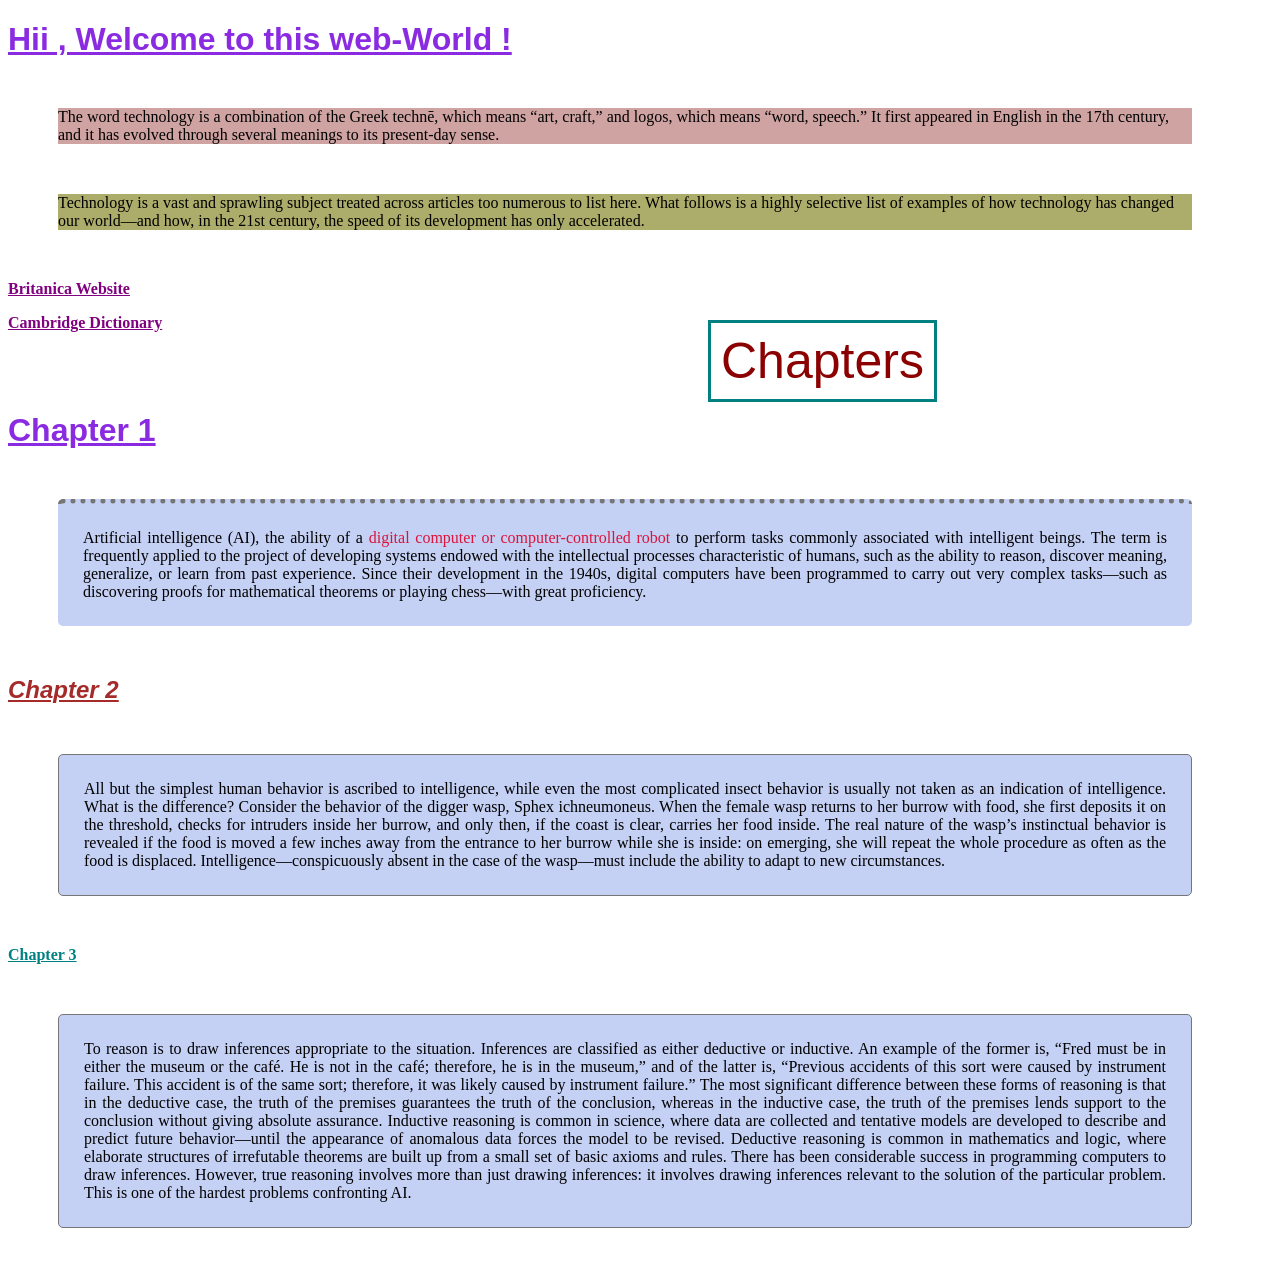
<file: demo1.html>
<!DOCTYPE html>
<html lang="en">
<head>
    <meta charset="UTF-8">
    <meta name="viewport" content="width=device-width, initial-scale=1.0">
    <title>Document</title>
    <link rel = "stylesheet" href = "demo1.css">
</head>
<body>
    <h1>Hii , Welcome to this web-World !</h1>
    <p class="first">The word technology is a combination of the Greek technē, which means “art, craft,” and logos, which means “word, speech.” It first appeared in English in the 17th century, and it has evolved through several meanings to its present-day sense. </p>
    <p class="second">Technology is a vast and sprawling subject treated across articles too numerous to list here. What follows is a highly selective list of examples of how technology has changed our world—and how, in the 21st century, the speed of its development has only accelerated.</p>
    <p><a href="https://www.britannica.com/technology/technology"><b>Britanica Website</b></a>
    </p>
    <a href="https://dictionary.cambridge.org/dictionary/english/technology"><b>Cambridge Dictionary</b></a>
    <br>
    <div>
        <h>Chapters</h>
        <h1>Chapter 1</h1>
        <p class="name1">Artificial intelligence (AI), the ability of a <span class = "word">digital computer or computer-controlled robot</span> to perform tasks commonly associated with intelligent beings. The term is frequently applied to the project of developing systems endowed with the intellectual processes characteristic of humans, such as the ability to reason, discover meaning, generalize, or learn from past experience. Since their development in the 1940s, digital computers have been programmed to carry out very complex tasks—such as discovering proofs for mathematical theorems or playing chess—with great proficiency. </p>
    </div>
    <div>
        <h2>Chapter 2</h2>
        <p class="name">All but the simplest human behavior is ascribed to intelligence, while even the most complicated insect behavior is usually not taken as an indication of intelligence. What is the difference? Consider the behavior of the digger wasp, Sphex ichneumoneus. When the female wasp returns to her burrow with food, she first deposits it on the threshold, checks for intruders inside her burrow, and only then, if the coast is clear, carries her food inside. The real nature of the wasp’s instinctual behavior is revealed if the food is moved a few inches away from the entrance to her burrow while she is inside: on emerging, she will repeat the whole procedure as often as the food is displaced. Intelligence—conspicuously absent in the case of the wasp—must include the ability to adapt to new circumstances. </p>
    </div>
    <div>
        <h3>Chapter 3</h3>
        <p class="name">To reason is to draw inferences appropriate to the situation. Inferences are classified as either deductive or inductive. An example of the former is, “Fred must be in either the museum or the café. He is not in the café; therefore, he is in the museum,” and of the latter is, “Previous accidents of this sort were caused by instrument failure. This accident is of the same sort; therefore, it was likely caused by instrument failure.” The most significant difference between these forms of reasoning is that in the deductive case, the truth of the premises guarantees the truth of the conclusion, whereas in the inductive case, the truth of the premises lends support to the conclusion without giving absolute assurance. Inductive reasoning is common in science, where data are collected and tentative models are developed to describe and predict future behavior—until the appearance of anomalous data forces the model to be revised. Deductive reasoning is common in mathematics and logic, where elaborate structures of irrefutable theorems are built up from a small set of basic axioms and rules.

There has been considerable success in programming computers to draw inferences. However, true reasoning involves more than just drawing inferences: it involves drawing inferences relevant to the solution of the particular problem. This is one of the hardest problems confronting AI.</p>
    </div>
</body>
</html>
</file>
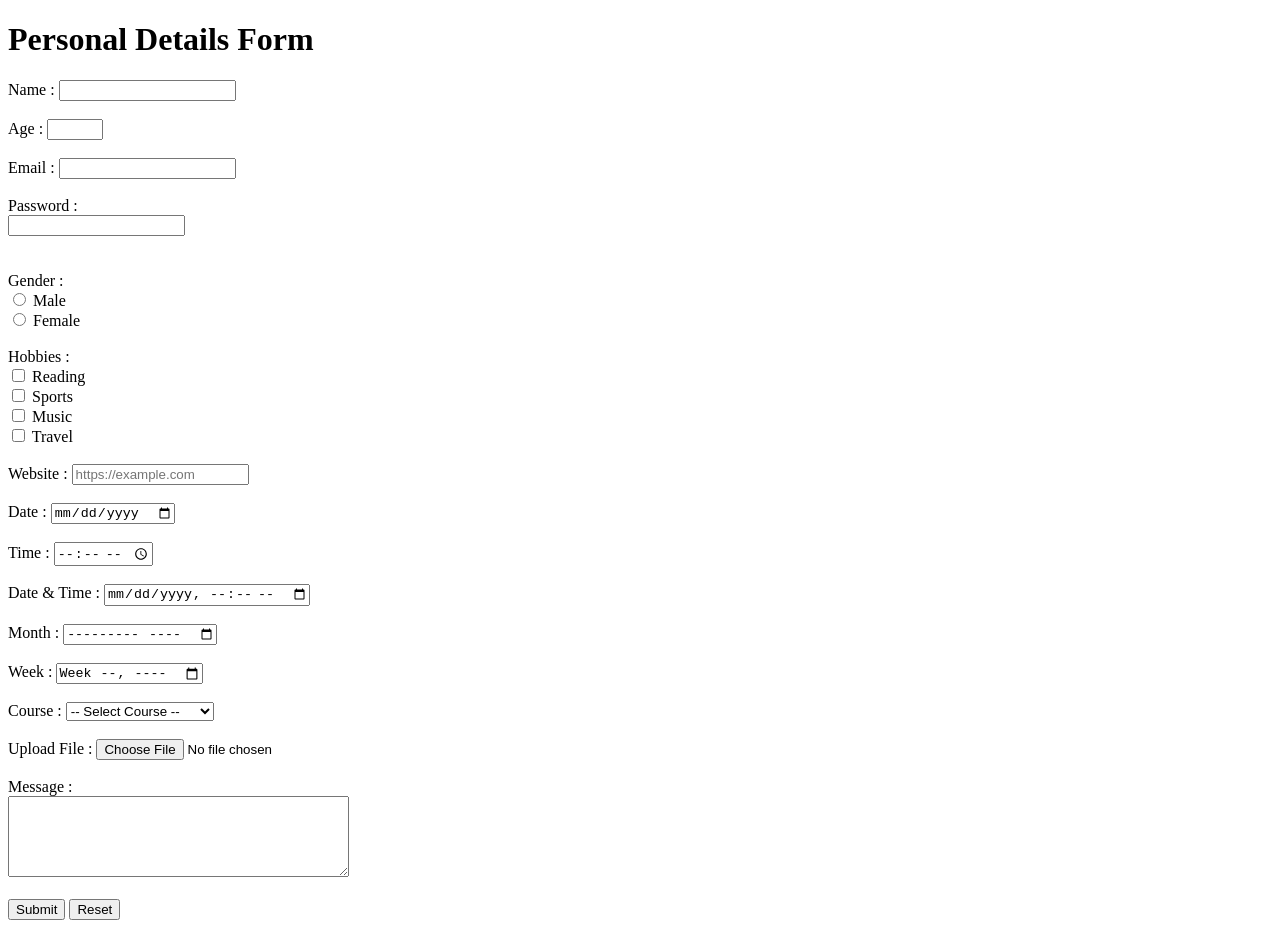
<file: Form.html>
<!DOCTYPE html>
<html lang="en">
<head>
    <meta charset="UTF-8">
    <meta name="viewport" content="width=device-width, initial-scale=1.0">
    <title>Document</title>
</head>
<body>

    <h1>Personal Details Form</h1>

    <form>

        <!-- 1. NAME -->
        <label>Name :</label>
        <input type="text" required>
        <br><br>

        <!-- 2. AGE -->
        <label>Age :</label>
        <input type="number" min="1" max="120" required>
        <br><br>

        <!-- 3. EMAIL -->
        <label>Email :</label>
        <input type="email" required>
        <br><br>

        <!-- 4. PASSWORD -->
        <label>Password :</label>
        <div class="password-box">
            <input type="password" id="password" required>
            <span id="eyeIcon" class="toggle-eye" onclick="togglePassword()"></span>
        </div>
        <br><br>

        <!-- 5. GENDER -->
        <label>Gender :</label><br>
        <input type="radio" name="gender" value="Male"><label> Male</label><br>
        <input type="radio" name="gender" value="Female"><label> Female</label>
        <br><br>

        <!-- 6. HOBBIES -->
        <label>Hobbies :</label><br>
        <input type="checkbox" value="Reading"><label> Reading</label><br>
        <input type="checkbox" value="Sports"><label> Sports</label><br>
        <input type="checkbox" value="Music"><label> Music</label><br>
        <input type="checkbox" value="Travel"><label> Travel</label>
        <br><br>

        <!-- 7. WEBSITE -->
        <label>Website :</label>
        <input type="url" placeholder="https://example.com">
        <br><br>

        <!-- 8. DATE -->
        <label>Date :</label>
        <input type="date">
        <br><br>

        <!-- 9. TIME -->
        <label>Time :</label>
        <input type="time">
        <br><br>

        <!-- 10. DATE & TIME -->
        <label>Date & Time :</label>
        <input type="datetime-local">
        <br><br>

        <!-- 11. MONTH -->
        <label>Month :</label>
        <input type="month">
        <br><br>

        <!-- 12. WEEK -->
        <label>Week :</label>
        <input type="week">
        <br><br>

        <!-- 13. COURSE -->
        <label>Course :</label>
        <select>
            <option value="">-- Select Course --</option>
            <option>MERN Full Stack</option>
            <option>Python Programming</option>
            <option>C++ Advanced</option>
            <option>Data Structures</option>
            <option>Artificial Intelligence</option>
        </select>
        <br><br>

        <!-- 14. UPLOAD FILE -->
        <label>Upload File :</label>
        <input type="file">
        <br><br>

        <!-- 15. MESSAGE -->
        <label>Message :</label><br>
        <textarea rows="5" cols="40"></textarea>
        <br><br>

        <!-- 16. BUTTONS -->
        <input type="submit" value="Submit">
        <input type="reset" value="Reset">

    </form>

</body>
</html>
</file>
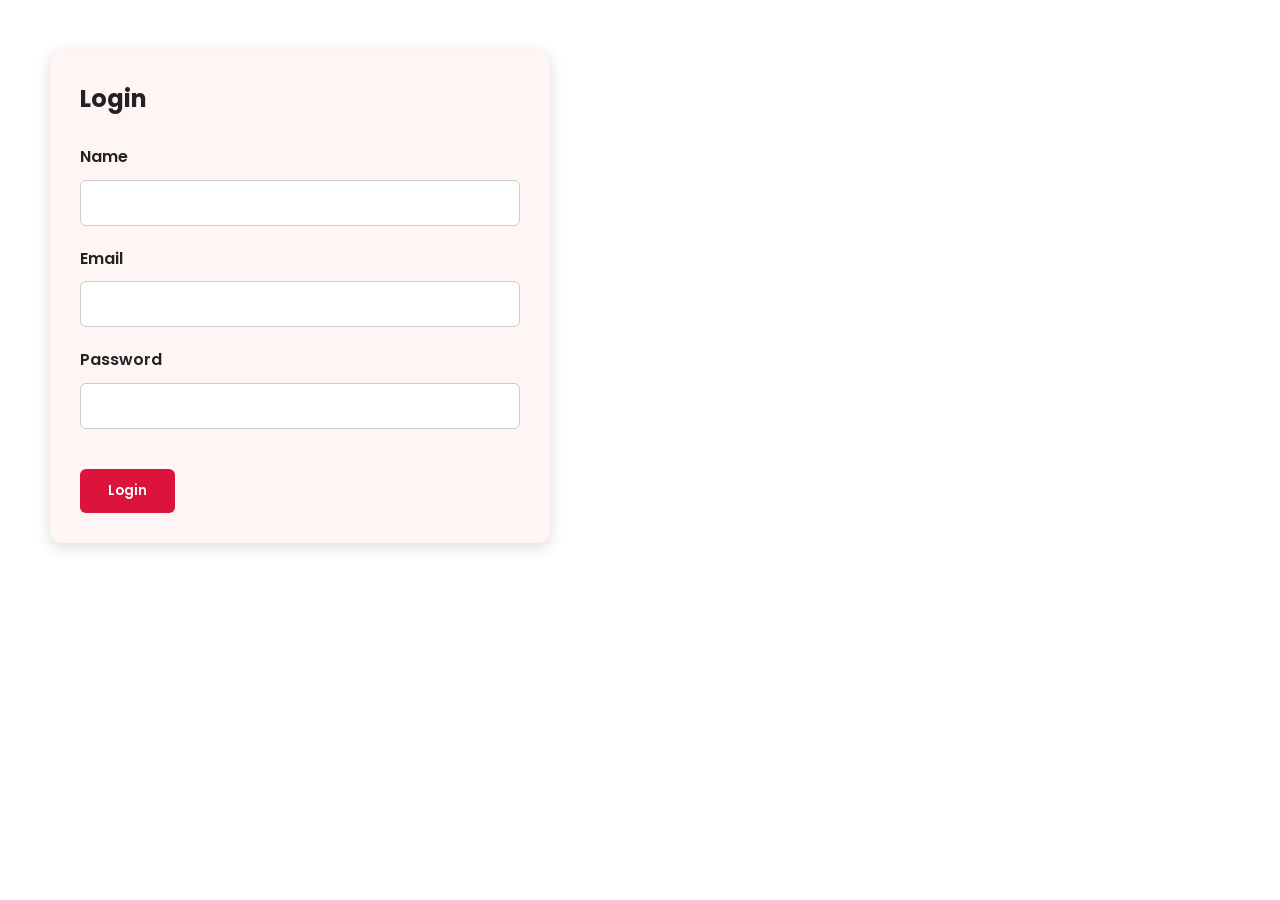
<file: login.html>
<!DOCTYPE html>
<html lang="en">
<head>
  <meta charset="UTF-8"/>
  <meta name="viewport" content="width=device-width, initial-scale=1.0"/>
  <title>Login – MERN LMS</title>

  <link href="https://fonts.googleapis.com/css2?family=Poppins:wght@300;400;600&display=swap" rel="stylesheet">
  <link rel="stylesheet" href="style.css">
</head>
<body>

  <div class="form-container">
    <h2>Login</h2>
    <br>

    <form>

      <label>Name</label>
      <input type="text" required>

      <label>Email</label>
      <input type="email" required>

      <label>Password</label>
      <input type="password" required>

      <button class="btn">Login</button>

    </form>
  </div>

</body>
</html>
</file>
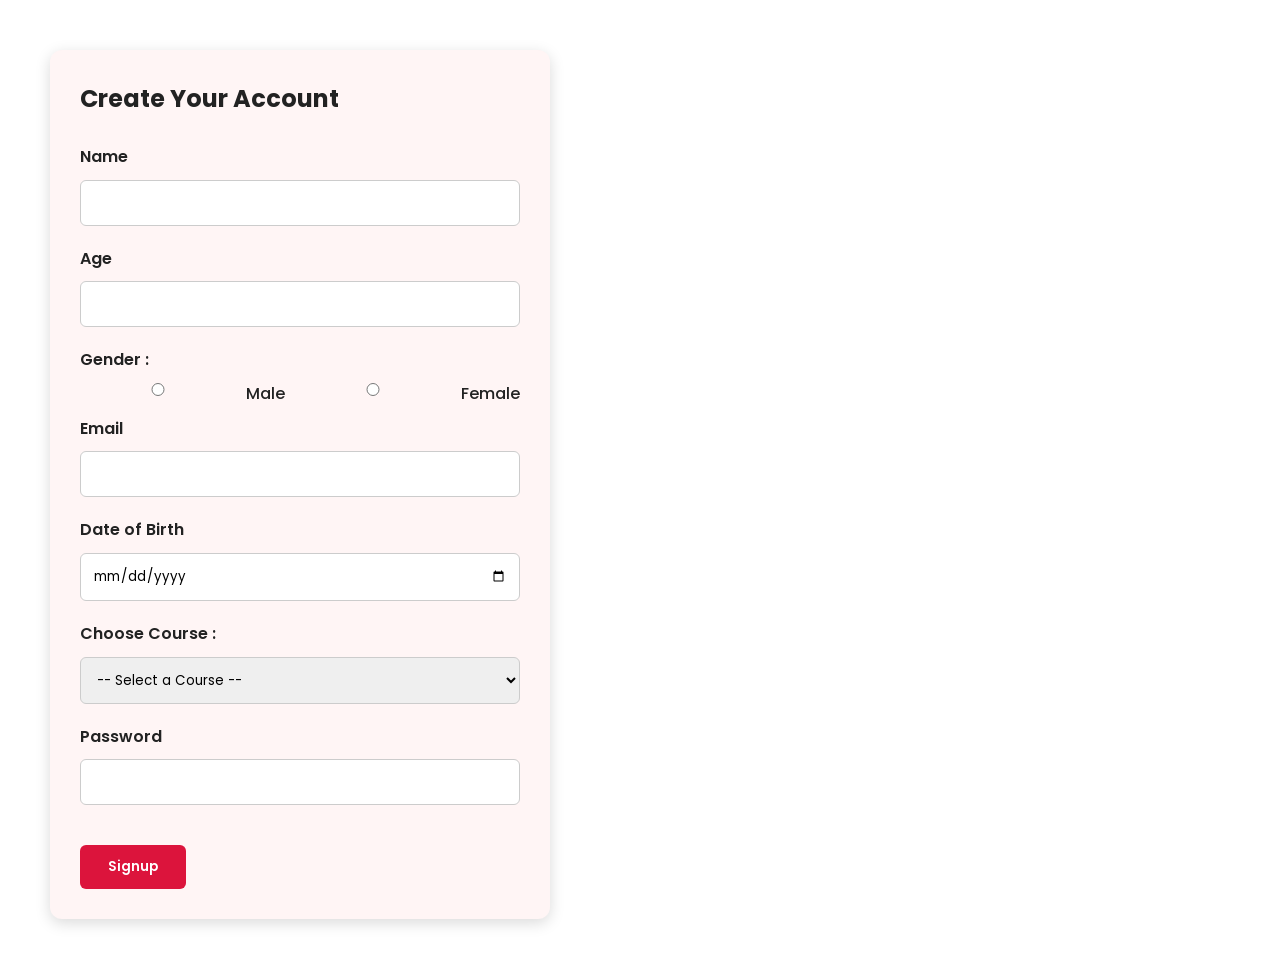
<file: signup.html>
<!DOCTYPE html>
<html lang="en">
<head>
  <meta charset="UTF-8"/>
  <meta name="viewport" content="width=device-width, initial-scale=1.0"/>
  <title>Signup – MERN LMS</title>

  <link href="https://fonts.googleapis.com/css2?family=Poppins:wght@300;400;600&display=swap" rel="stylesheet">
  <link rel="stylesheet" href="style.css">
</head>
<body>

  <div class="form-container">
    <h2>Create Your Account</h2>
    <br>

    <form>

      <label>Name</label>
      <input type="text" required>

      <label>Age</label>
      <input type="number" min="1" max="100" required>

    <label class="label">Gender :</label>
    <label class="gender-option">
    <input type="radio" name="gender" value="male"> Male
    <input type="radio" name="gender" value="female"> Female
    </label>

      <label>Email</label>
      <input type="email" required>

      <label>Date of Birth</label>
      <input type="date" required>

      <label class="label">Choose Course :</label>
<select class="input-box">
    <option disabled selected>-- Select a Course --</option>
    <option>MERN Full Stack</option>
    <option>MEAN Full Stack</option>
    <option>Python Full Stack</option>
    <option>Java Full Stack</option>
</select>

      <label>Password</label>
      <input type="password" required>

      <button class="btn">Signup</button>

    </form>
  </div>

</body>
</html>
</file>
<file: demo1.css>
.first{
    background-color:rgb(208, 163, 163);
    margin-top: 50px;
    margin-left: 50px;
    margin-right: 80px;
    margin-bottom: 50px;
}
.second{
    color:rgb(0, 0, 0);
    background-color:rgb(173, 173, 107);
    margin-top: 50px;
    margin-left: 50px;
    margin-right: 80px;
    margin-bottom: 50px;
}
h1{
    font-family:'Gill Sans', 'Gill Sans MT', Calibri, 'Trebuchet MS', sans-serif;
    text-align: justify;
    text-decoration: underline;
    color : blueviolet;
}
h2{
    font-style: italic;
    font-family:'Lucida Sans', 'Lucida Sans Regular', 'Lucida Grande', 'Lucida Sans Unicode', Geneva, Verdana, sans-serif;
    text-align: justify;
    text-decoration: underline;
    color: brown;
}
h3{
    font-size: medium;
    font-family: cursive;
    text-align: justify;
    text-decoration: underline;
    color: teal;
}
.name{
    font-family:Cambria, Cochin, Georgia, Times, 'Times New Roman', serif;
    color:rgb(0, 0, 0);
    background-color: rgba(153, 174, 237, 0.581);
    text-align:justify;
    border : thin solid rgb(119, 118, 118);
    /*border-style: solid;
    border-left-style: double;
    border-width: thin;*/
    border-radius: 5px;
    margin-top: 50px;
    margin-left: 50px;
    margin-right: 80px;
    margin-bottom: 50px;
    padding: 25px;
}
.word{
    color:crimson;
}
h{
    text-align: center;
    text-decoration:double;
    font-family: 'Gill Sans', 'Gill Sans MT', Calibri, 'Trebuchet MS', sans-serif;
    color:darkred;
    font-size: 50px;
    border: 3px solid teal;
    padding : 10px;
    margin: 700px;
}
.name1{
    font-family:Cambria, Cochin, Georgia, Times, 'Times New Roman', serif;
    color:rgb(0, 0, 0);
    background-color: rgba(153, 174, 237, 0.581);
    text-align:justify;
    border : thin rgb(119, 118, 118);
    border-top-style: dotted;
    border-top-width: 5px;
    /*border-style: solid;
    border-left-style: double;
    border-width: thin;*/
    border-radius: 5px;
    margin-top: 50px;
    margin-left: 50px;
    margin-right: 80px;
    margin-bottom: 50px;
    padding: 25px;
}
a{
    cursor: pointer;
}
a:link {
  color:purple;
}
a:visited {
  color: crimson;
}
a:focus {
  color:midnightblue;
}
a:hover {
  background-color:blueviolet;
  font-size: 18px;
}
a:active {
  color:greenyellow;
}
</file>
<file: style.css>
*{
  margin:0;
  padding:0;
  box-sizing:border-box;
  font-family: 'Poppins', sans-serif;
}

body{
  background:white;
  color:#222;
  line-height:1.6;
}

.navbar{
  background:#DC143C;
  color:white;
  padding:18px 40px;
  display:flex;
  justify-content:space-between;
  align-items:center;
}

.logo{
  font-size:28px;
  font-weight:700;
}

.nav-links{
  list-style:none;
  display:flex;
  gap:30px;
}

.nav-links a{
  color:white;
  text-decoration:none;
  font-size:16px;
  font-weight:500;
}

.hero{
  display:flex;
  justify-content:space-between;
  align-items:center;
  padding:70px 60px;
  background:#fff5f5;
}

.hero-text h1{
  font-size:48px;
  font-weight:700;
  color:#DC143C;
}

.hero-text p{
  margin-top:20px;
  font-size:18px;
}

.hero-image img{
  width:480px;
  border-radius:10px;
}

.btn{
  background:#DC143C;
  color:white;
  padding:12px 28px;
  border-radius:6px;
  border:none;
  font-weight:600;
  text-decoration:none;
  margin-top:20px;
  display:inline-block;
}

.courses{
  text-align:center;
  padding:70px 40px;
}

.course-grid{
  margin-top:40px;
  display:flex;
  justify-content:center;
  gap:30px;
}

.course-card{
  background:white;
  padding:20px;
  border-radius:12px;
  width:300px;
  box-shadow:0 4px 15px rgba(0,0,0,0.1);
}

.course-card img{
  width:100%;
  border-radius:10px;
}

.gender-option {
    display: flex;
    align-items: center;
    gap: 10px;
    font-weight: 500;
}

.course-card h3{
  margin:15px 0 10px 0;
  color:#DC143C;
  font-weight:600;
}

.form-container{
  width:500px;
  margin:50px;
  background:#fff5f5;
  padding:30px;
  border-radius:12px;
  box-shadow:0 4px 15px rgba(0,0,0,0.15);
}

form label{
  font-weight:600;
}

form input,
form select{
  width:100%;
  padding:12px;
  margin:10px 0 20px;
  border:1px solid #ccc;
  border-radius:6px;
}

.footer{
  background:#DC143C;
  color:white;
  text-align:center;
  padding:15px;
  margin-top:50px;
}
</file>
